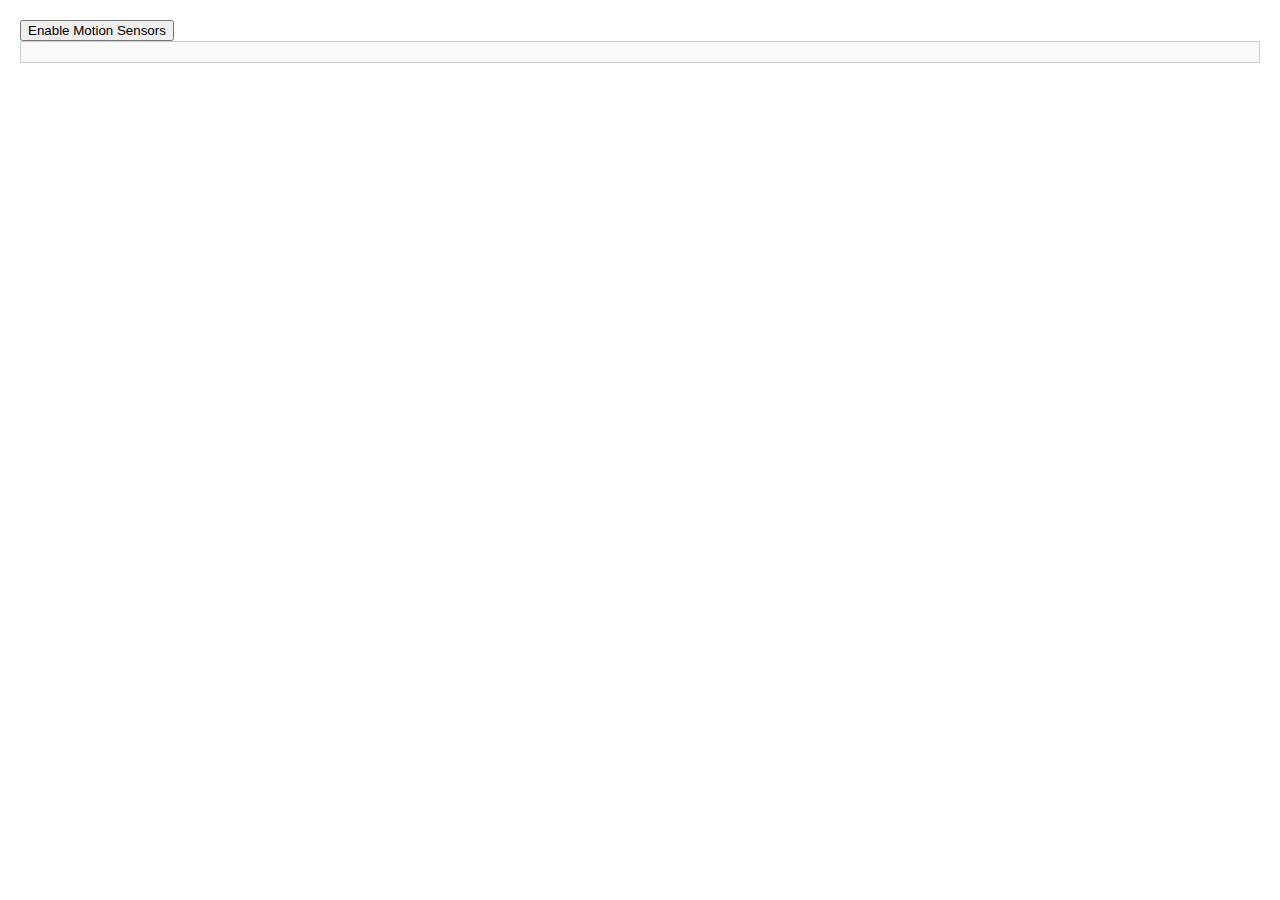
<file: sensorTest.html>
<!DOCTYPE html>
<html>
  <head>
    <meta charset="UTF-8">
    <title>Inertial Sensor Output</title>
    <style>
      body {
        font-family: Arial, sans-serif;
        margin: 20px;
      }
      #output {
        border: 1px solid #ccc;
        padding: 10px;
        background: #f9f9f9;
        max-height: 300px;
        overflow-y: auto;
      }
    </style>
  </head>
  <body>
    <button id="enableMotion">Enable Motion Sensors</button>
    <div id="output"></div>

    <script>
      const outputDiv = document.getElementById('output');

      // Helper function to print messages on the page
      function logToPage(message) {
        const p = document.createElement('p');
        p.textContent = message;
        outputDiv.appendChild(p);
      }

      // Clear output before logging new data (optional)
      function clearOutput() {
        outputDiv.innerHTML = '';
      }

      document.getElementById('enableMotion').addEventListener('click', function () {
        clearOutput();

        // Check if inertial sensors are supported (some browsers on desktops might define it even if no sensor is present)
        if (!('DeviceMotionEvent' in window)) {
          logToPage("No inertial sensors detected on this device. Please try this page on a compatible mobile device.");
          return;
        }

        // Check for permission requirement (iOS 13+)
        if (typeof DeviceMotionEvent.requestPermission === 'function') {
          DeviceMotionEvent.requestPermission()
            .then(permissionState => {
              if (permissionState === 'granted') {
                logToPage('Motion sensor permission granted.');
                startMotionSensor();
              } else {
                logToPage('Permission not granted for motion sensors.');
              }
            })
            .catch(error => {
              logToPage('Error requesting motion sensor permission: ' + error);
            });
        } else {
          // For browsers that don't require permission
          startMotionSensor();
        }
      });

      function startMotionSensor() {
        let sensorTriggered = false;

        // Fallback: If no sensor data is received within 5 seconds, show a message.
        const sensorTimeout = setTimeout(() => {
          if (!sensorTriggered) {
            logToPage("No sensor data detected. It might be that your device does not support inertial sensors, or sensor data isn't available.");
          }
        }, 5000);

        window.addEventListener('devicemotion', event => {
          sensorTriggered = true;
          clearTimeout(sensorTimeout);

          // Get acceleration values
          const acceleration = event.acceleration;
          const accelerationG = event.accelerationIncludingGravity;
          const rotationRate = event.rotationRate;

          // Display the sensor data on the page
          logToPage('Acceleration: ' + JSON.stringify(acceleration));
          logToPage('Acceleration including gravity: ' + JSON.stringify(accelerationG));
          logToPage('Rotation rate: ' + JSON.stringify(rotationRate));
        });
      }
    </script>
  </body>
</html>
</file>
